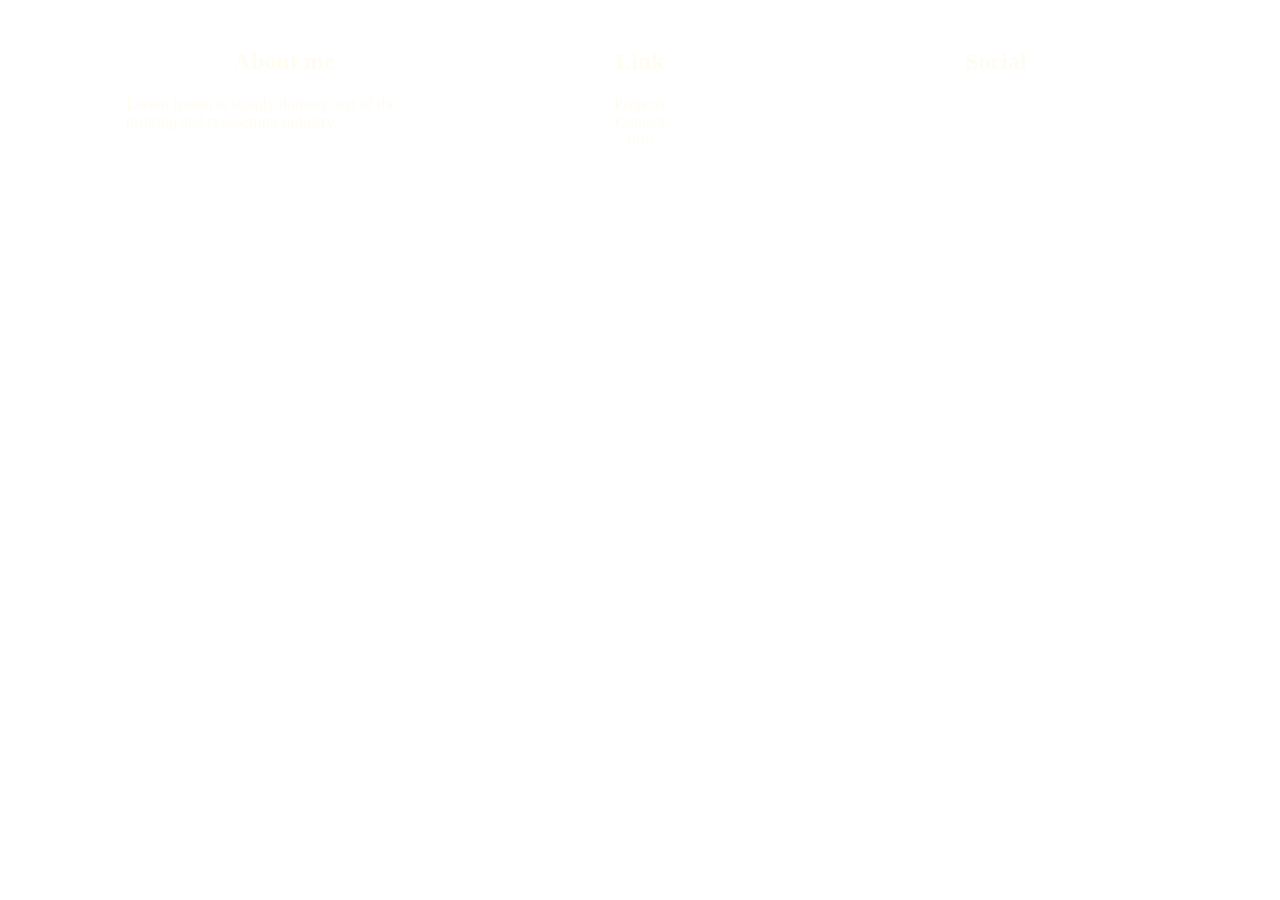
<file: resources/footer.html>
<!DOCTYPE html>
<html>
<head>
    <link rel="stylesheet" href="/style/footer.css">
</head>
<body>
    <div id="footer">
        <div class="footer-info">
            <h2>About me</h2>
            <p>Lorem Ipsum is simply dummy text of the printing and typesetting industry.</p>
        </div>

        <div class="footer-link">
            <h2>Link</h2>
            <div><a href="projects.html">Projects</a></div>
            <div><a href="contact.html">Contact</a></div>
            <div><a href="about.html">Info</a></div>
        </div>
        
        <div class="footer-social">
            <h2>Social</h2>
            <div class="social-list">
                <a href="https://www.instagram.com/grauso.t/"><i class="fa-brands fa-instagram"></i></a>
                <a href="https://linkedin.com/in/teodoro-grauso"><i class="fa-brands fa-linkedin-in"></i></a>
                <a href="https://github.com/grauso-t"><i class="fa-brands fa-github"></i></a>
            </div>
        </div>
    </div>
</body>
</html>
</file>
<file: style/footer.css>
div#footer {
    display: flex;
    justify-content: center;
    text-align: center;
    bottom: 0;
}

div.footer-info, div.footer-link, div.footer-social {
    display: inline-block;
    color: #FFFCF2;
    padding: 15px;
    width: calc(100% / 4);
    height: auto;
    margin: 5px;
}

div.footer-info h2, div.footer-link h2, div.footer-social h2 {
    text-align: center;
}

div.footer-info {
    text-align: left;
}

div.footer-link div {
    display: block;
    text-align: center;
}

div.footer-link a {
    display: inline;
    text-align: center;
    text-decoration: none;
    color: #FFFCF2;
}

div.footer-link a:hover {
    color: #FF1B1C;
}

div.footer-social {
    text-align: center;
}

div.social-list {
    text-align: center;
}

div.social-list i {
    color: #FFFCF2;
    font-size: 28px;
    padding: 10px;
    margin: 0;
}

div.social-list i:hover {
    color: #FF1B1C;
    cursor: pointer;
    scale: 1.4;
}

@media screen and (max-width: 800px) {
    div#footer {
        display: block;
        justify-content: center;
        text-align: center;
        box-sizing: border-box;
    }

    div.footer-info, div.footer-link, div.footer-social {
        display: block;
        color: #FFFCF2;
        padding: 15px;
        width: 100%;
        text-align: center;
        box-sizing: border-box;
        margin: 0;
    }

    div.footer-info h2, div.footer-link h2, div.footer-social h2 {
       text-align: center;
    }
}
</file>
